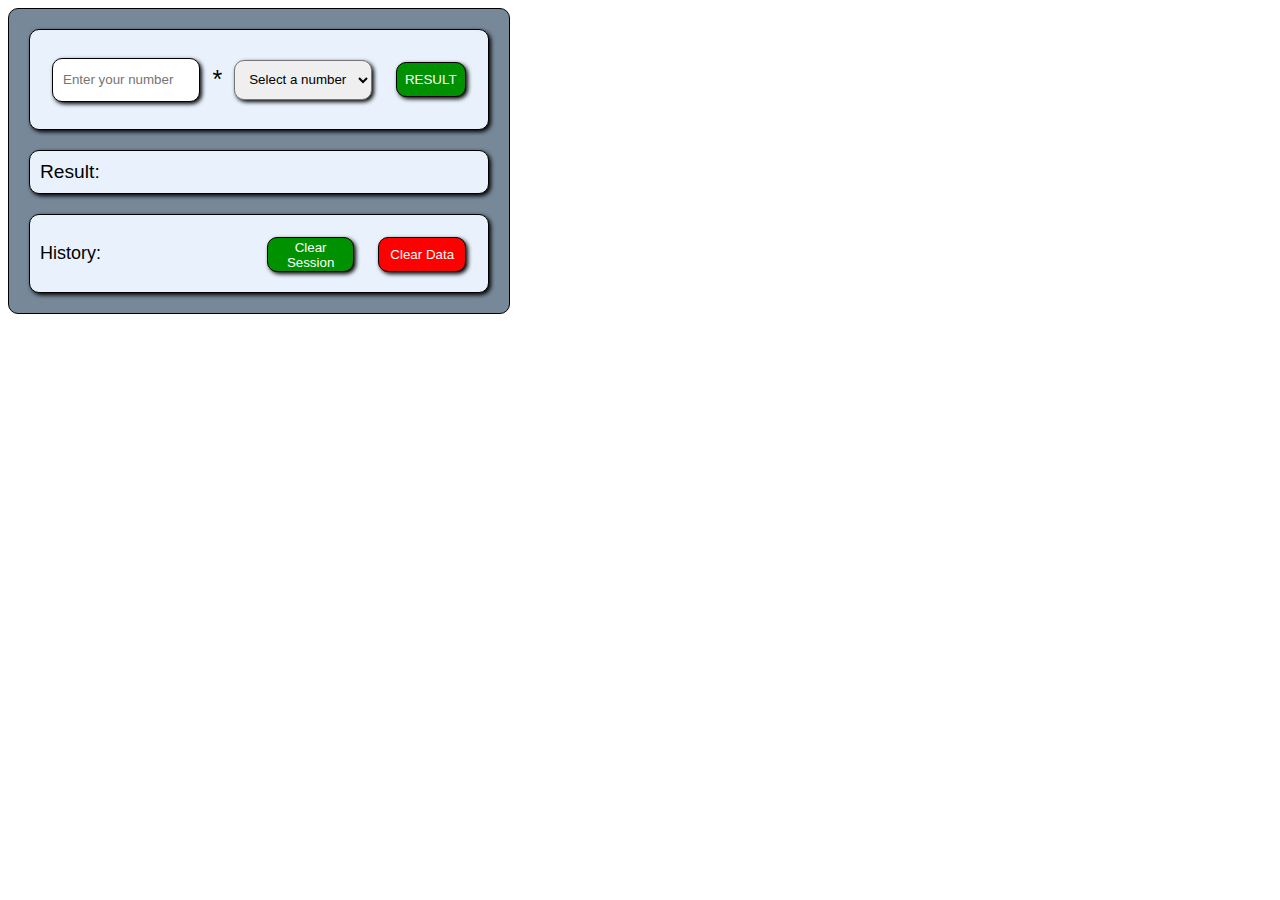
<file: index.html>
<!DOCTYPE html>
<html lang="en">
<head>
  <meta charset="UTF-8">
  <meta name="viewport" content="width=device-width, initial-scale=1.0">
  <link rel="stylesheet" href="style.css">
  <title>Multiplication App</title>
</head>
<body>
  <div id="all">
    <div id="container">
      <input type="number" id="inputNumber" placeholder="Enter your number">
      <p style="font-size: 25px;padding-top: 0px;">*</p>
      <select name="select" id="select" aria-placeholder="chose a number">
        <option value="">Select a number</option>
        <option value="1">1</option>
        <option value="2">2</option>
        <option value="3">3</option>
        <option value="4">4</option>
        <option value="5">5</option>
        <option value="6">6</option>
        <option value="7">7</option>
        <option value="8">8</option>
        <option value="9">9</option>
      </select><br>
      <button id="btnresult" onclick="result()">RESULT</button>
      <!-- <button id="btn">RESULT</button> -->
    </div>
    <p id="result" style="font-size:larger;">Result: </p>
    <div class="history">
      <button id="cleardata" onclick="clearData()">Clear Data</button>
      <button id="clear" onclick="clearSession()">Clear Session</button>
      <p style="font-size: large;">History:</p>
      <p id="history" style="font-size: large;padding-left: 20px;"></p>
    </div>
  </div>
  <script src="script.js"></script>
</body>
</html>
</file>
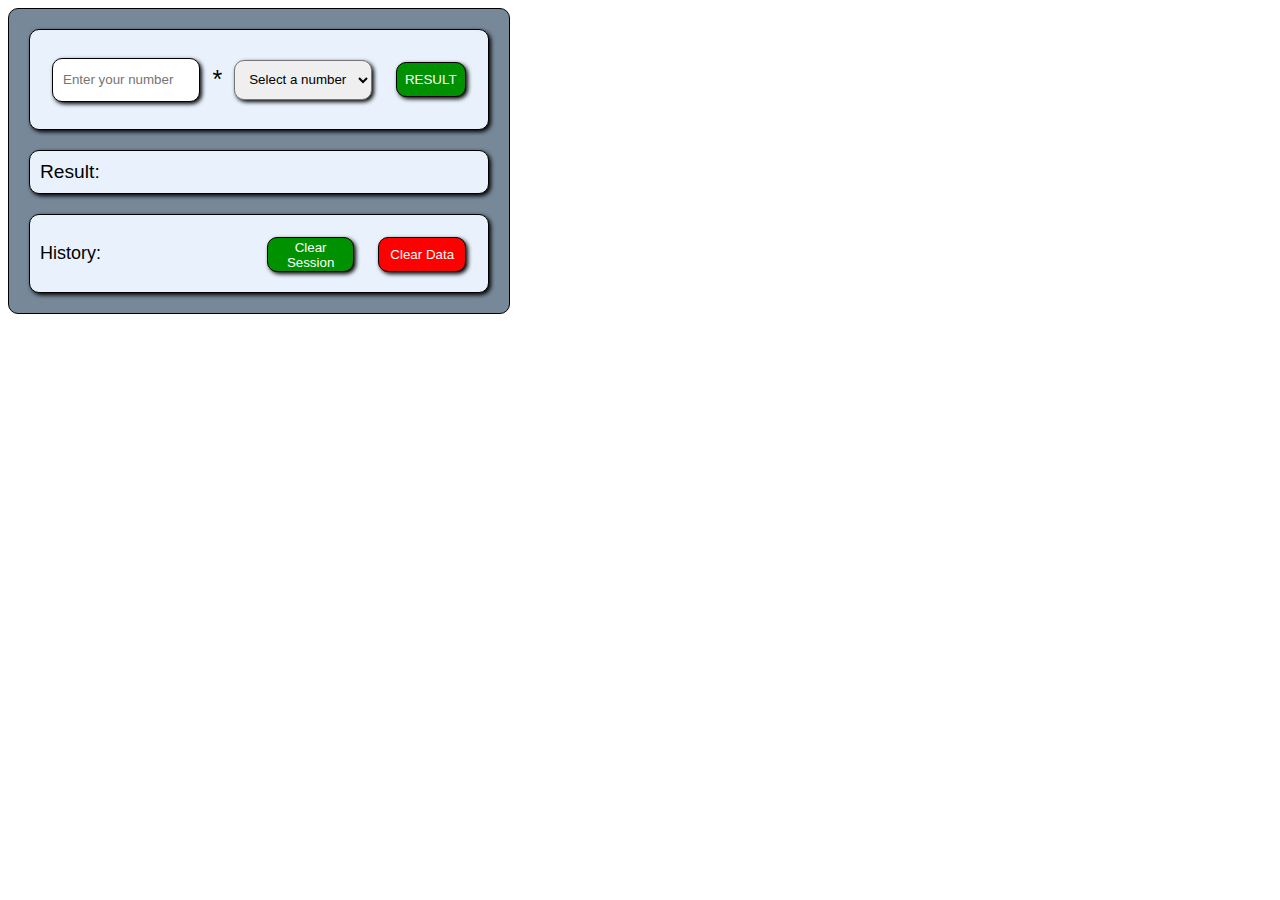
<file: MutiplicationApp.html>
<!DOCTYPE html>
<html lang="en">
<head>
  <meta charset="UTF-8">
  <meta name="viewport" content="width=device-width, initial-scale=1.0">
  <link rel="stylesheet" href="style.css">
  <title>Multiplication App</title>
</head>
<body>
  <div id="all">
    <div id="container">
      <input type="number" id="inputNumber" placeholder="Enter your number">
      <p style="font-size: 25px;padding-top: 0px;">*</p>
      <select name="select" id="select" aria-placeholder="chose a number">
        <option value="">Select a number</option>
        <option value="1">1</option>
        <option value="2">2</option>
        <option value="3">3</option>
        <option value="4">4</option>
        <option value="5">5</option>
        <option value="6">6</option>
        <option value="7">7</option>
        <option value="8">8</option>
        <option value="9">9</option>
      </select><br>
      <button id="btnresult" onclick="result()">RESULT</button>
      <!-- <button id="btn">RESULT</button> -->
    </div>
    <p id="result" style="font-size:larger;">Result: </p>
    <div class="history">
      <button id="cleardata" onclick="clearData()">Clear Data</button>
      <button id="clear" onclick="clearSession()">Clear Session</button>
      <p style="font-size: large;">History:</p>
      <p id="history" style="font-size: large;padding-left: 20px;"></p>
    </div>
  </div>
  <script src="script.js"></script>
</body>
</html>
</file>
<file: style.css>
body {
    font-family: Arial, sans-serif;
    /* display: flex;
    justify-content: center; */
    
}

#all {
    max-width: 500px;
    border-radius: 10px;
    border: 1px solid black;
    background-color: lightslategray;
    
}

#container {
    /* width: 45%; */
    border: 1px solid black;
    display: flex;
    margin: 20px;
    border-radius: 10px;
    padding: 10px;
    display: flex;
    justify-content: center;
    align-items: center;
    box-shadow: 2px 2px 4px;
    background-color: rgb(233, 242, 252);
}

#btnresult, #clear, #cleardata {
    border: 2px solid #ccc;
    text-align: center;
    border-radius: 15px;
    width: 40%;
    background-color: rgb(0, 145, 0);
}

#cleardata {
    background-color: red;
}

#inputNumber {
    width: 40%;
    height: 40px;
    margin: 12px;
    border-radius: 10px;
    border: 1px solid black;
    padding-left: 10px;
    box-shadow: 2px 2px 4px black;
}

#select {
    width: 40%;
    height: 40px;
    border-radius: 10px;
    margin: 12px;
    padding-left: 10px;
    box-shadow: 2px 2px 4px black;

}

#btnresult {
    width: 20%;
    display: flex;
    justify-content: center;
    align-items: center;
    height: 35px;
    border: 1px solid black;
    border-radius: 10px;
    margin: 12px;
    color: white;
    box-shadow: 2px 2px 4px black;
}

#btnresult:active {
    box-shadow: 0.2em 0.2em 0.3em rgba(0, 0, 0, 0.3);
    transform: translate(0.1em, 0.1em);
}

#result {
    /* width: 45%; */
    height: fit-content;
    margin: 20px;
    border: 1px solid black;
    padding: 10px;
    border-radius: 10px;
    box-shadow: 2px 2px 4px;
    background-color: rgb(233, 242, 252);
}

#clear, #cleardata {
    float: right;
    width: 20%;
    display: flex;
    justify-content: center;
    align-items: center;
    height: 35px;
    border: 1px solid black;
    border-radius: 10px;
    margin: 12px;
    color: white;
    box-shadow: 2px 2px 4px black;
}

#clear:active {
    box-shadow: 0.2em 0.2em 0.3em rgba(0, 0, 0, 0.3);
    transform: translate(0.1em, 0.1em);
}

#cleardata:active {
    box-shadow: 0.2em 0.2em 0.3em rgba(0, 0, 0, 0.3);
    transform: translate(0.1em, 0.1em);
}

.history {
    margin: 20px;
    border: 1px solid black;
    padding: 10px;
    border-radius: 10px;
    box-shadow: 2px 2px 4px;
    background-color: rgb(233, 242, 252);
}
</file>
